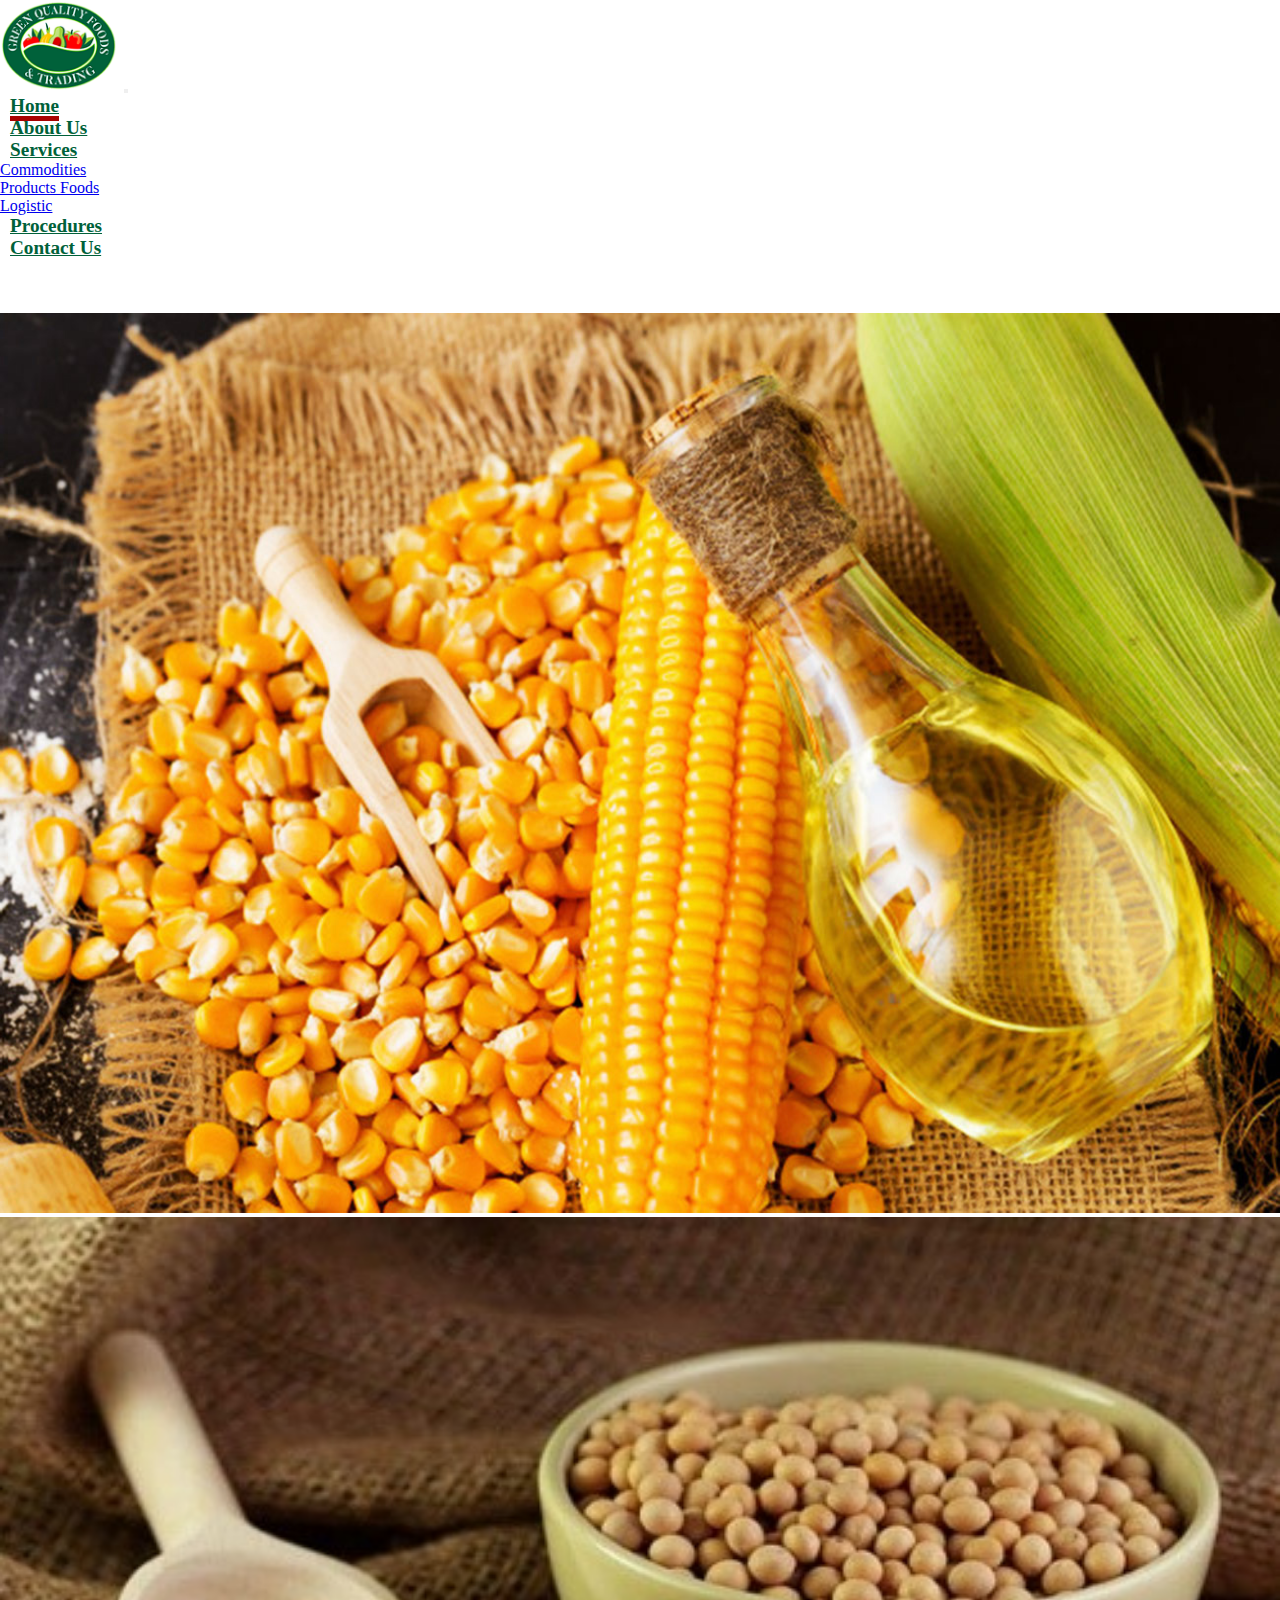
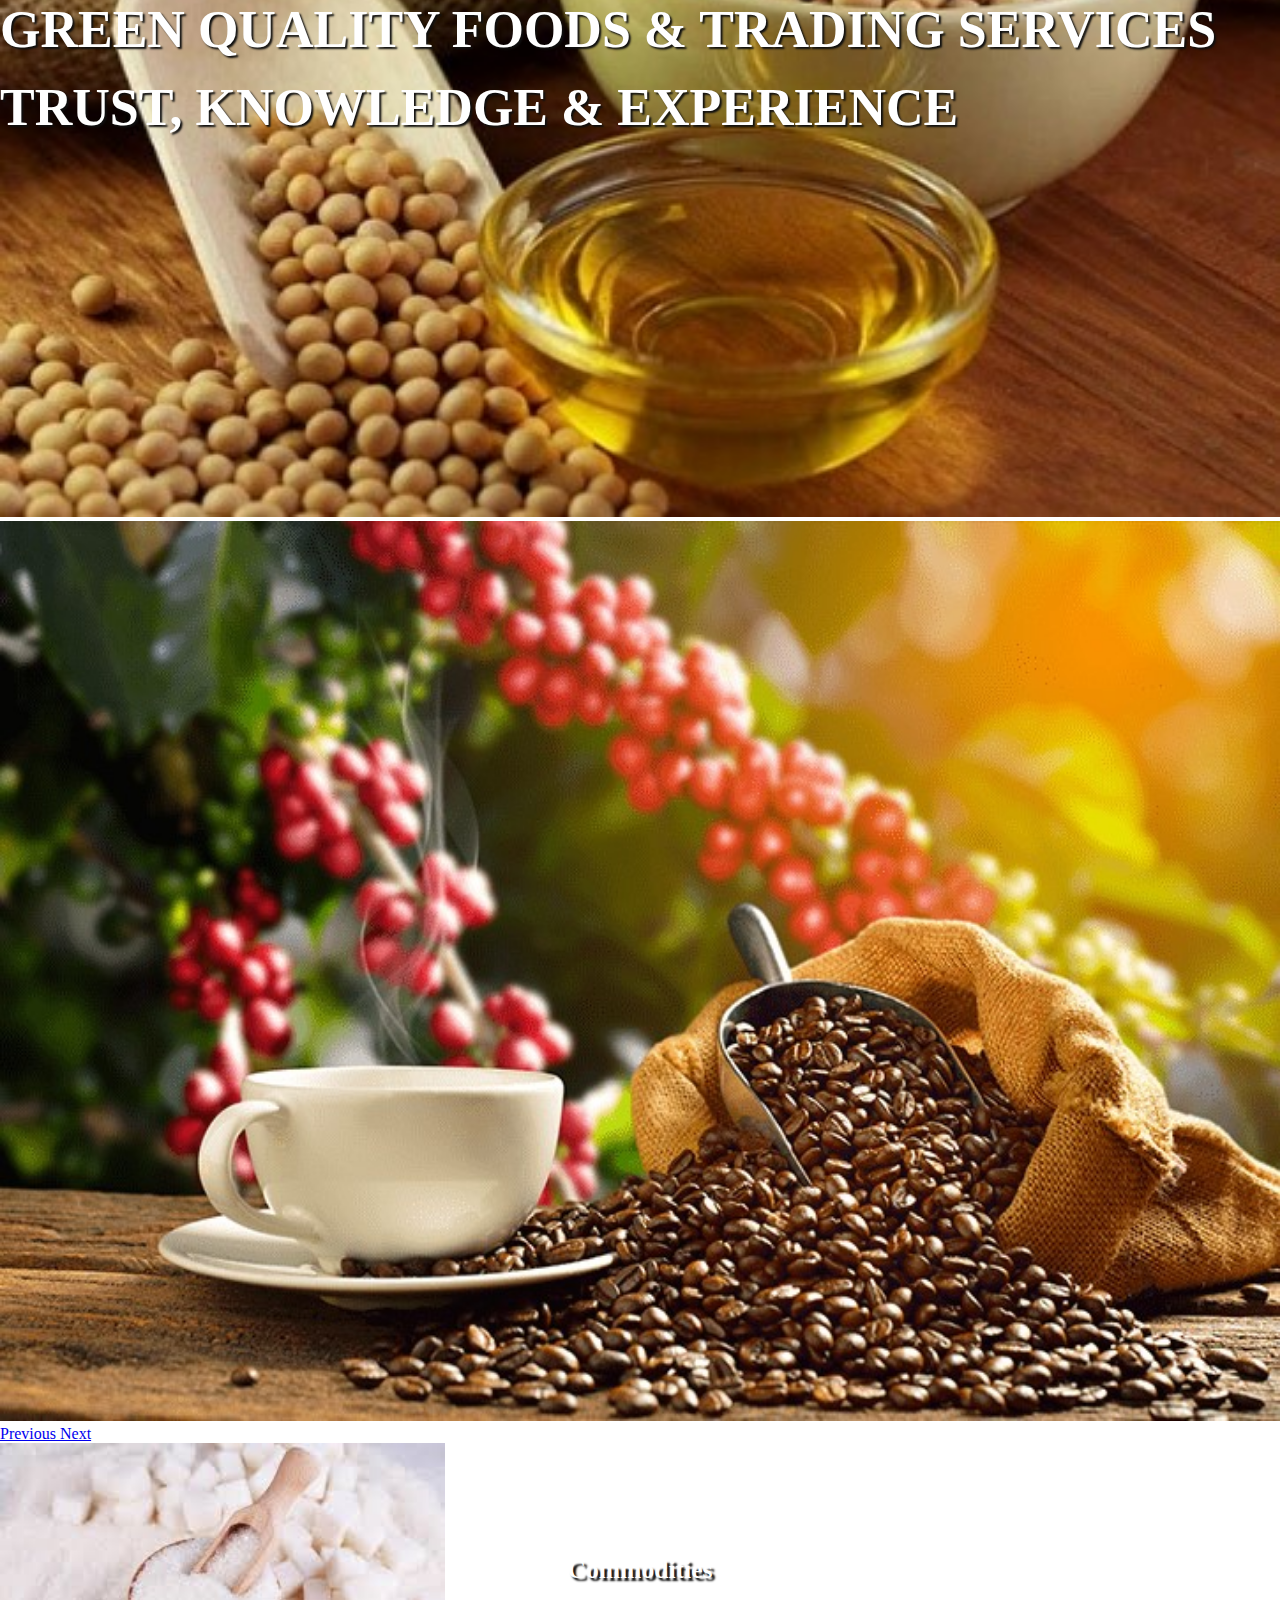
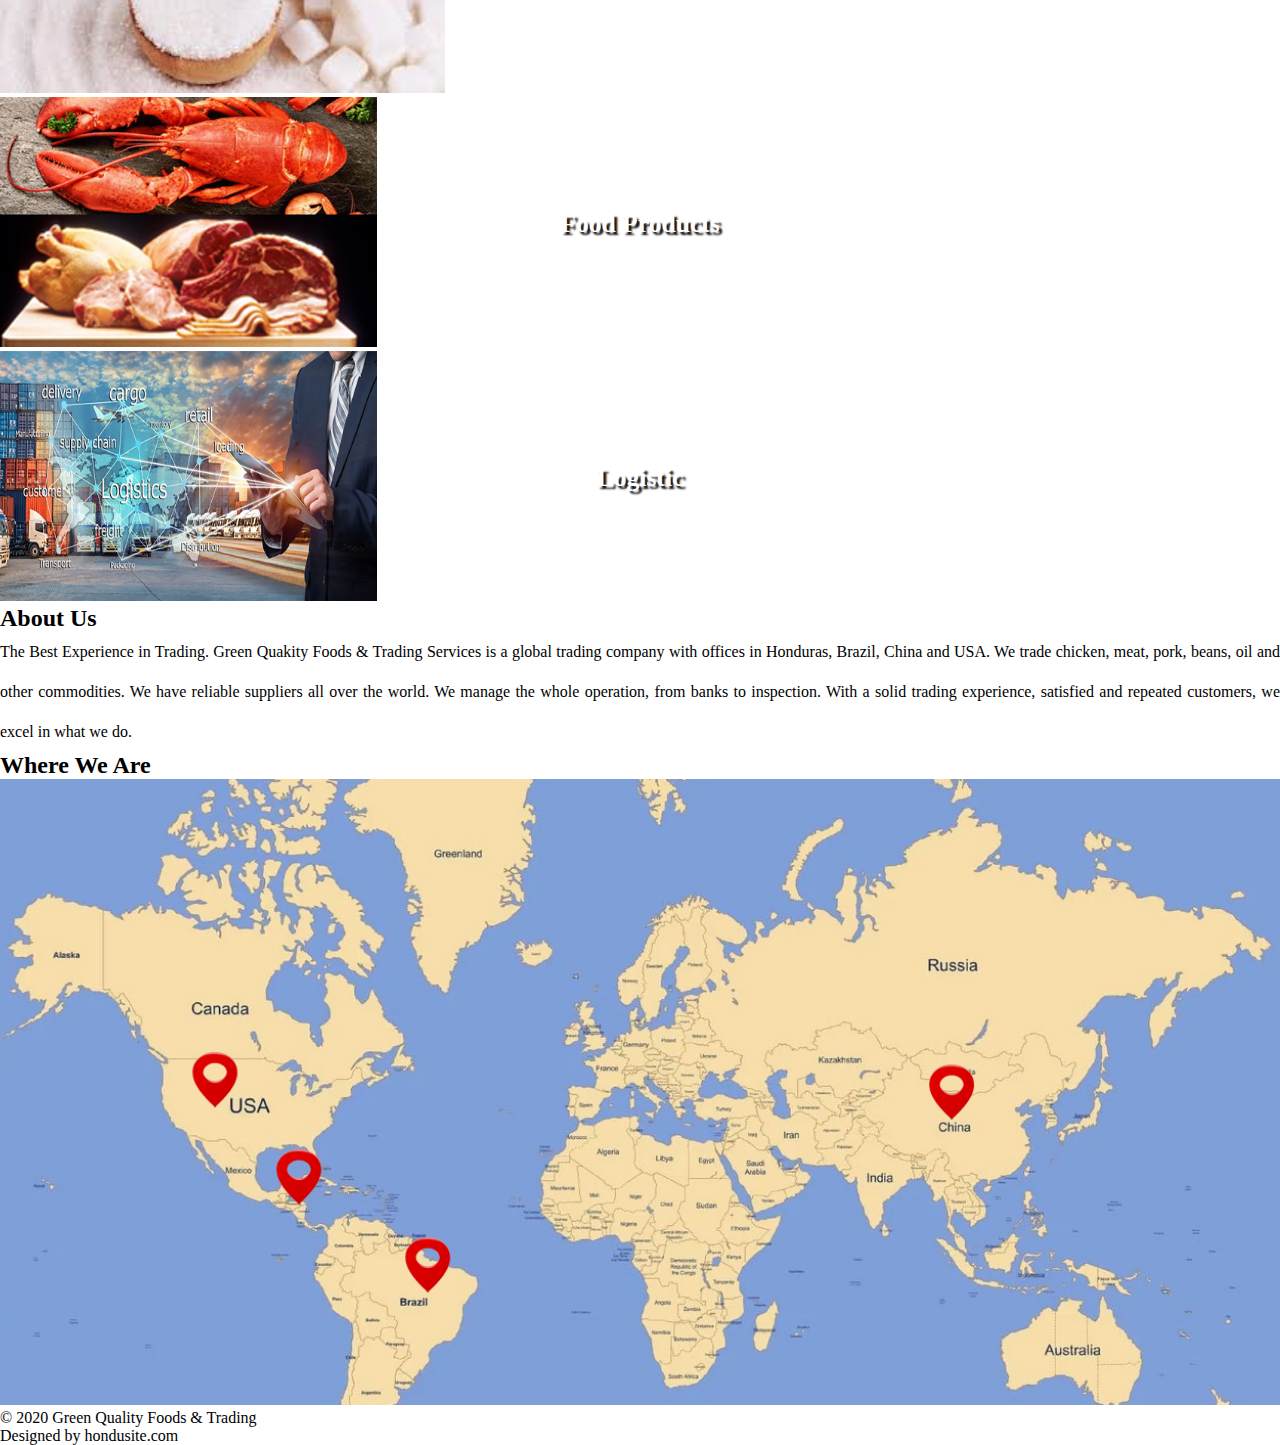
<file: index.html>
<!doctype html>
<html lang="en">
  <head>
    <!-- Required meta tags -->
    <meta charset="utf-8">
    <meta name="viewport" content="width=device-width, initial-scale=1">
    <meta name="description" content=" The Best Experience in Trading. Green Quality Foods & Trading Services is a global trading company with offices in Honduras, Brazil, China and USA. We trade chicken, meat, pork, beans, oil and other commodities. We have reliable suppliers all over the world.
    We manage the whole operation, from banks to inspection.
    With a solid trading experience, satisfied and repeated customers, we excel in what we do."/>
    <meta name="keywords" content="Trading Services, Quality Foods,chicken, meat, pork, beans, oil, commodities "/>
    <meta name="author" content="hondusite.com" />

    <meta name="copyright" content="Green Quality Foods & trading" />
    <!-- Bootstrap CSS -->
    <meta name="theme-color" content="#00613A" />
    <link href="https://cdn.jsdelivr.net/npm/bootstrap@5.0.0-beta1/dist/css/bootstrap.min.css" rel="stylesheet" integrity="sha384-giJF6kkoqNQ00vy+HMDP7azOuL0xtbfIcaT9wjKHr8RbDVddVHyTfAAsrekwKmP1" crossorigin="anonymous">
    <link rel="stylesheet" href="https://use.fontawesome.com/releases/v5.0.13/css/all.css" integrity="sha384-DNOHZ68U8hZfKXOrtjWvjxusGo9WQnrNx2sqG0tfsghAvtVlRW3tvkXWZh58N9jp" crossorigin="anonymous">
    <link rel="stylesheet" href="css/animate.css"  />
    <link rel="stylesheet" href="css/style.css"  />
  <script src="js/wow.min.js"></script>
  <script>
  new WOW().init();
  </script>
    <title>Quality Foods & Trading</title>
   
  </head>
  <body>
 <div class="container-fluid">
    <nav class="navbar navbar-expand-lg navbar-light bg-light">
        <div class="container-fluid">
          <a class="navbar-brand" href="index"><img src="img/logo.png" class="img-fluid" width="120px" height="auto"></a>
          <button class="navbar-toggler" type="button" data-bs-toggle="collapse" data-bs-target="#navbarNavDropdown" aria-controls="navbarNavDropdown" aria-expanded="false" aria-label="Toggle navigation">
            <span class="navbar-toggler-icon"></span>
          </button>
          <div class="collapse navbar-collapse justify-content-end" id="navbarNavDropdown">
            <ul class="navbar-nav ">
              <li class="nav-item">
                <a class="nav-link principal active" aria-current="page" href="index">Home</a>
              </li>
              
              <li class="nav-item">
                <a class="nav-link principal" href="about">About Us</a>
              </li>
              <li class="nav-item dropdown">
                <a class="nav-link principal dropdown-toggle" href="#" id="navbarDarkDropdownMenuLink" role="button" data-bs-toggle="dropdown" aria-expanded="false">
                  Services
                </a>
                <ul class="dropdown-menu dropdown-menu-dark" aria-labelledby="navbarDarkDropdownMenuLink">
                  <li><a class="dropdown-item" href="commodities">Commodities</a></li>
                  <li><a class="dropdown-item" href="products">Products Foods</a></li>
                  <li><a class="dropdown-item" href="logistic">Logistic</a></li>
                </ul>
              </li>
              <li class="nav-item">
                <a class="nav-link principal" href="procedures">Procedures</a>
              </li>
              <li class="nav-item">
                <a class="nav-link principal" href="contact">Contact Us</a>
              </li>
            </ul>
          </div>
        </div>
      </nav>
    </div>
      
      <div id="carouselExampleDark" class="carousel carousel-dark slide" data-bs-ride="carousel">
        
        <ol class="carousel-indicators">
          <li data-bs-target="#carouselExampleDark" data-bs-slide-to="0" class="active"></li>
          <li data-bs-target="#carouselExampleDark" data-bs-slide-to="1"></li>
          <li data-bs-target="#carouselExampleDark" data-bs-slide-to="2"></li>
        </ol>
        <div class="carousel-inner justifi-content-center align-items-center">
         
          <div class="carousel-item active" data-bs-interval="10000">
            <img src="img/banner2.jpg" class="d-block w-100" alt="..." height="auto">
            <div class="carousel-caption d-none d-md-block">
             
              
            </div>
          </div>
          <div class="carousel-item" data-bs-interval="2000">
            <img src="img/banner1.jpg" class="d-block w-100" alt="...">
            <div class="carousel-caption d-none d-md-block">
             
            </div>
            
          </div>
          <div class="carousel-item" data-bs-interval="2000">
            <img src="img/banner3.jpg" class="d-block w-100" alt="...">
            <div class="carousel-caption d-none d-md-block">
             
            </div>
            
          </div>
          <h5 class="inmovil text-center">GREEN QUALITY FOODS & TRADING SERVICES
            TRUST, KNOWLEDGE & EXPERIENCE</h5>
        </div>
        <a class="carousel-control-prev" href="#carouselExampleDark" role="button" data-bs-slide="prev">
          <span class="carousel-control-prev-icon" aria-hidden="true"></span>
          <span class="visually-hidden">Previous</span>
        </a>
        <a class="carousel-control-next" href="#carouselExampleDark" role="button" data-bs-slide="next">
          <span class="carousel-control-next-icon" aria-hidden="true"></span>
          <span class="visually-hidden">Next</span>
        </a>
      </div>
    
    <div class="container">
         <div class="row m-0 services">
           <div class="col-12 col-md-4 item-service">
            <img src="img/commodities.jpg" class="img-fluid service">
            <h5>Commodities</h5>
           </div>
           <div class="col-12 col-md-4 item-service">
            <img src="img/foods.jpg" class="img-fluid service">
            <h5>Food Products</h5>
          </div>
          <div class="col-12 col-md-4 item-service">
            <img src="img/logistic.jpg" class="img-fluid service">
            <h5>Logistic</h5>
          </div>
         </div>    
    </div>
    <div class="container">
      <div class="row mt-5 about align-items-center">
       
        <div class="col-12 col-md-12">
          <h2 class="display-5 mb-5 text-center">About Us</h2>
          <p class="mt-4 lead"  style="text-align: justify; line-height: 2.5;">
            The Best Experience in Trading. 
Green Quakity Foods & Trading Services is a global trading company with offices in Honduras, Brazil, China and USA. We trade chicken, meat, pork, beans, oil and other commodities. We have reliable suppliers all over the world.
We manage the whole operation, from banks to inspection.
With a solid trading experience, satisfied and repeated customers, we excel in what we do.

          </p>
        </div>
      </div>
      <div class="row mt-5 about align-items-center">
       
        <div class="col-12 col-md-12">
          <h2 class="display-5 mb-5 text-center">Where We Are</h2>
          <div class="col-12">
            <img src="img/mapa.jpg" class="img-fluid" width="100%" height="auto">
          </div>
        </div>
      </div>
    </div>
    <!-- Optional JavaScript; choose one of the two! -->
    <footer class="footer py-5 mt-4 bg-dark text-white text-center">
      <p class="lead">&copy 2020 Green Quality Foods & Trading </p>
      <p class="lead">Designed by hondusite.com</p>
    </footer>
    <!-- Option 1: Bootstrap Bundle with Popper -->
    <script src="https://cdn.jsdelivr.net/npm/bootstrap@5.0.0-beta1/dist/js/bootstrap.bundle.min.js" integrity="sha384-ygbV9kiqUc6oa4msXn9868pTtWMgiQaeYH7/t7LECLbyPA2x65Kgf80OJFdroafW" crossorigin="anonymous"></script>
    <script scr="js/app.js"></script>
    
  </body>
</html>
</file>
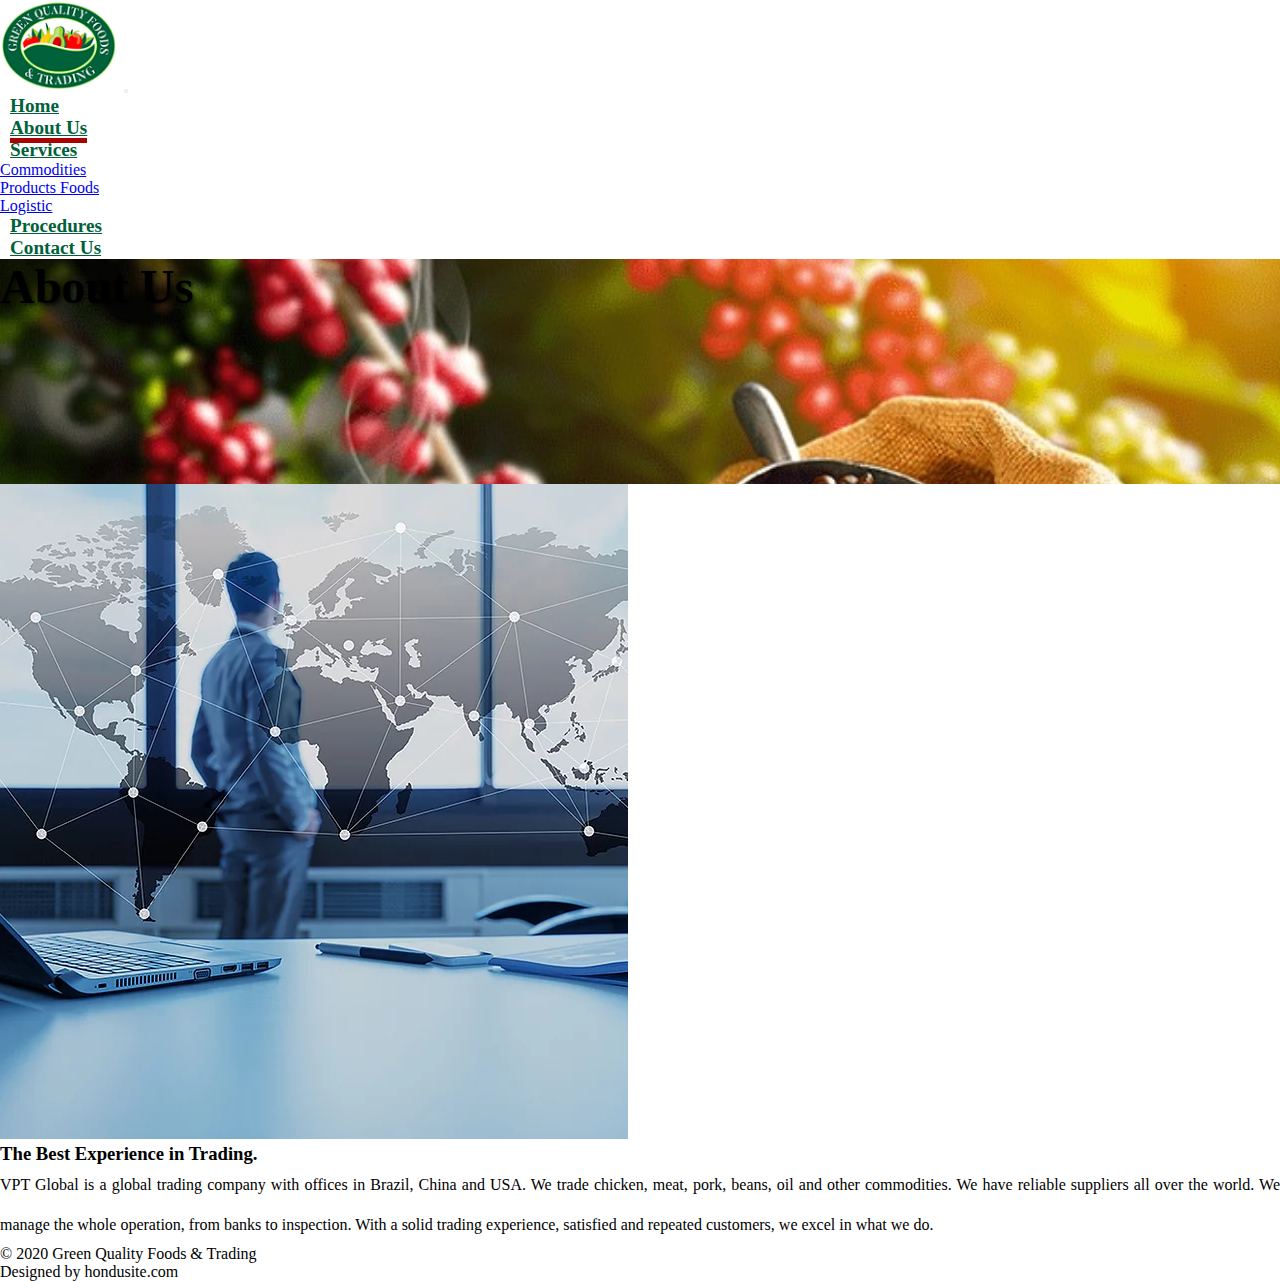
<file: about.html>
<!doctype html>
<html lang="en">
  <head>
      <!-- Required meta tags -->
      <meta charset="utf-8">
      <meta name="viewport" content="width=device-width, initial-scale=1">
      <meta name="description" content=" The Best Experience in Trading. Green Quality Foods & Trading Services is a global trading company with offices in Honduras, Brazil, China and USA. We trade chicken, meat, pork, beans, oil and other commodities. We have reliable suppliers all over the world.
      We manage the whole operation, from banks to inspection.
      With a solid trading experience, satisfied and repeated customers, we excel in what we do."/>
      <meta name="keywords" content="Trading Services, Quality Foods,chicken, meat, pork, beans, oil, commodities "/>
      <meta name="author" content="hondusite.com" />
  
      <meta name="copyright" content="Green Quality Foods & trading" />
      <!-- Bootstrap CSS -->
      <meta name="theme-color" content="#00613A" />
      <link href="https://cdn.jsdelivr.net/npm/bootstrap@5.0.0-beta1/dist/css/bootstrap.min.css" rel="stylesheet" integrity="sha384-giJF6kkoqNQ00vy+HMDP7azOuL0xtbfIcaT9wjKHr8RbDVddVHyTfAAsrekwKmP1" crossorigin="anonymous">
      <link rel="stylesheet" href="https://use.fontawesome.com/releases/v5.0.13/css/all.css" integrity="sha384-DNOHZ68U8hZfKXOrtjWvjxusGo9WQnrNx2sqG0tfsghAvtVlRW3tvkXWZh58N9jp" crossorigin="anonymous">
      <link rel="stylesheet" href="css/animate.css"  />
      <link rel="stylesheet" href="css/style.css"  />
  <script src="js/wow.min.js"></script>
  <script>
  new WOW().init();
  </script>
    <title>Quality Foods & Trading | About Us</title>
   
  </head>
  <body>
 <div class="container-fluid">
    <nav class="navbar navbar-expand-lg navbar-light bg-light">
        <div class="container-fluid">
          <a class="navbar-brand" href="#"><img src="img/logo.png" class="img-fluid" width="120px" height="auto"></a>
          <button class="navbar-toggler" type="button" data-bs-toggle="collapse" data-bs-target="#navbarNavDropdown" aria-controls="navbarNavDropdown" aria-expanded="false" aria-label="Toggle navigation">
            <span class="navbar-toggler-icon"></span>
          </button>
          <div class="collapse navbar-collapse justify-content-end" id="navbarNavDropdown">
            <ul class="navbar-nav ">
                <li class="nav-item">
                  <a class="nav-link principal " aria-current="page" href="index">Home</a>
                </li>
                
                <li class="nav-item">
                  <a class="nav-link principal active" href="about">About Us</a>
                </li>
                <li class="nav-item dropdown">
                  <a class="nav-link principal dropdown-toggle" href="#" id="navbarDarkDropdownMenuLink" role="button" data-bs-toggle="dropdown" aria-expanded="false">
                    Services
                  </a>
                  <ul class="dropdown-menu dropdown-menu-dark" aria-labelledby="navbarDarkDropdownMenuLink">
                    <li><a class="dropdown-item" href="commodities">Commodities</a></li>
                    <li><a class="dropdown-item" href="products">Products Foods</a></li>
                    <li><a class="dropdown-item" href="logistic">Logistic</a></li>
                  </ul>
                </li>
                <li class="nav-item">
                  <a class="nav-link principal" href="procedures">Procedures</a>
                </li>
                <li class="nav-item">
                  <a class="nav-link principal" href="contact">Contact Us</a>
                </li>
              </ul>
          </div>
        </div>
      </nav>
    </div>
    <!--body-->  
    <div class="col-12 titulo-principal p-5 text-center text-white">
       <h1>About Us</h1>
    </div>
    <!--end body-->
     <div class="container">
       <div class="row mt-3">
         <div class="col-12 col-md-6">
           <img src="img/about.PNG" class="img-fluid">
         </div>
         <div class="col-12 col-md-6">
          <h3>The Best Experience in Trading.</h3>
          <p class="mt-4 lead"  style="text-align: justify; line-height: 2.5;">
            VPT Global is a global trading company with offices in Brazil, China and USA. We trade chicken, meat, pork, beans, oil and other commodities. We have reliable suppliers all over the world.
            We manage the whole operation, from banks to inspection.
            
            With a solid trading experience, satisfied and repeated customers, we excel in what we do.</p>
        </div>
       </div>
     </div> 
    
  
    
    <!-- Optional JavaScript; choose one of the two! -->
    <footer class="footer py-5 mt-4 bg-dark text-white text-center">
      <p class="lead">&copy 2020 Green Quality Foods & Trading </p>
      <p class="lead">Designed by hondusite.com</p>
    </footer>
    <!-- Option 1: Bootstrap Bundle with Popper -->
    <script src="https://cdn.jsdelivr.net/npm/bootstrap@5.0.0-beta1/dist/js/bootstrap.bundle.min.js" integrity="sha384-ygbV9kiqUc6oa4msXn9868pTtWMgiQaeYH7/t7LECLbyPA2x65Kgf80OJFdroafW" crossorigin="anonymous"></script>
    <script scr="js/app.js"></script>
    
  </body>
</html>
</file>
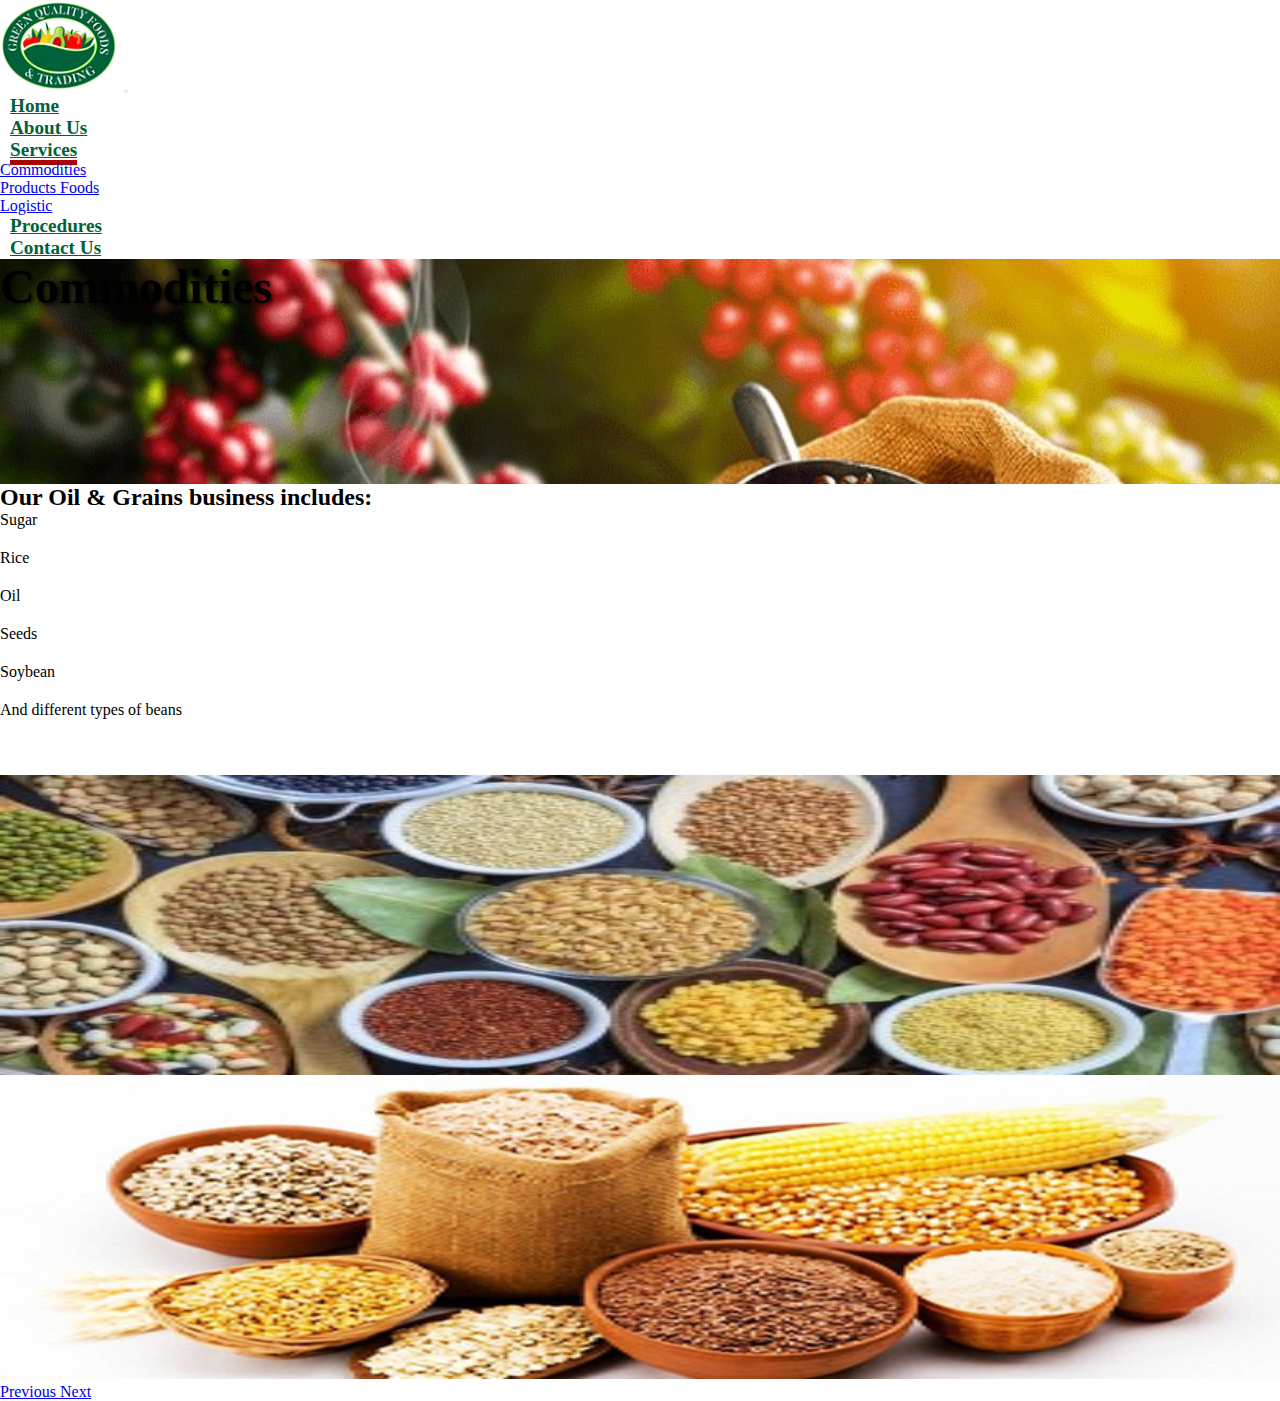
<file: commodities.html>
<!doctype html>
<html lang="en">
  <head>
      <!-- Required meta tags -->
      <meta charset="utf-8">
      <meta name="viewport" content="width=device-width, initial-scale=1">
      <meta name="description" content=" The Best Experience in Trading. Green Quality Foods & Trading Services is a global trading company with offices in Honduras, Brazil, China and USA. We trade chicken, meat, pork, beans, oil and other commodities. We have reliable suppliers all over the world.
      We manage the whole operation, from banks to inspection.
      With a solid trading experience, satisfied and repeated customers, we excel in what we do."/>
      <meta name="keywords" content="Trading Services, Quality Foods,chicken, meat, pork, beans, oil, commodities "/>
      <meta name="author" content="hondusite.com" />
  
      <meta name="copyright" content="Green Quality Foods & trading" />
      <!-- Bootstrap CSS -->
      <meta name="theme-color" content="#00613A" />
      <link href="https://cdn.jsdelivr.net/npm/bootstrap@5.0.0-beta1/dist/css/bootstrap.min.css" rel="stylesheet" integrity="sha384-giJF6kkoqNQ00vy+HMDP7azOuL0xtbfIcaT9wjKHr8RbDVddVHyTfAAsrekwKmP1" crossorigin="anonymous">
      <link rel="stylesheet" href="https://use.fontawesome.com/releases/v5.0.13/css/all.css" integrity="sha384-DNOHZ68U8hZfKXOrtjWvjxusGo9WQnrNx2sqG0tfsghAvtVlRW3tvkXWZh58N9jp" crossorigin="anonymous">
      <link rel="stylesheet" href="css/animate.css"  />
      <link rel="stylesheet" href="css/style.css"  />
  <script src="js/wow.min.js"></script>
  <script>
  new WOW().init();
  </script>
    <title>Quality Foods & Trading | Commodities</title>
   
  </head>
  <body>
 <div class="container-fluid">
    <nav class="navbar navbar-expand-lg navbar-light bg-light">
        <div class="container-fluid">
          <a class="navbar-brand" href="#"><img src="img/logo.png" class="img-fluid" width="120px" height="auto"></a>
          <button class="navbar-toggler" type="button" data-bs-toggle="collapse" data-bs-target="#navbarNavDropdown" aria-controls="navbarNavDropdown" aria-expanded="false" aria-label="Toggle navigation">
            <span class="navbar-toggler-icon"></span>
          </button>
          <div class="collapse navbar-collapse justify-content-end" id="navbarNavDropdown">
            <ul class="navbar-nav ">
                <li class="nav-item">
                  <a class="nav-link principal " aria-current="page" href="index">Home</a>
                </li>
                
                <li class="nav-item">
                  <a class="nav-link principal " href="about">About Us</a>
                </li>
                <li class="nav-item dropdown">
                  <a class="nav-link principal active dropdown-toggle" href="#" id="navbarDarkDropdownMenuLink" role="button" data-bs-toggle="dropdown" aria-expanded="false">
                    Services
                  </a>
                  <ul class="dropdown-menu dropdown-menu-dark" aria-labelledby="navbarDarkDropdownMenuLink">
                    <li><a class="dropdown-item" href="commodities">Commodities</a></li>
                    <li><a class="dropdown-item" href="products">Products Foods</a></li>
                    <li><a class="dropdown-item" href="logistic">Logistic</a></li>
                  </ul>
                </li>
                <li class="nav-item">
                  <a class="nav-link principal" href="procedures">Procedures</a>
                </li>
                <li class="nav-item">
                  <a class="nav-link principal" href="contact">Contact Us</a>
                </li>
              </ul>
          </div>
        </div>
      </nav>
    </div>
    <!--body--> 
    
    <div class="col-12 titulo-principal p-5 text-center text-white">
       <h1>Commodities</h1>
    </div>
  
    <!--end body-->
    <div class="container mt-4 mb-4">
      <h2 class="my-3">Our Oil & Grains business includes:</h2>
      <ul class="lista">
        <li><p class="lead">Sugar</p></li>
        <li><p class="lead">Rice</p></li>
        <li><p class="lead">Oil</p></li>
        <li><p class="lead">Seeds</p></li>
        <li><p class="lead">Soybean</p></li>
        <li><p class="lead">And different types of beans</p></li>
      </ul>
           
      
    </div>
    <div class="container">
    <div class="row justify-content-center"> 
    <div class="col-12 col-md-6">
    <div id="carouselExampleDark" class="carousel carousel-dark slide  peque" data-bs-ride="carousel" >
        
      <ol class="carousel-indicators">
        <li data-bs-target="#carouselExampleDark" data-bs-slide-to="0" class="active"></li>
        <li data-bs-target="#carouselExampleDark" data-bs-slide-to="1"></li>
       
      </ol>
      <div class="carousel-inner justify-content-center align-items-center">
       
        <div class="carousel-item active" data-bs-interval="10000">
          <img src="img/commodities1.jpg" class="img-fluid" alt="..." height="auto">
          <div class="carousel-caption d-none d-md-block">
           
            
          </div>
        </div>
        <div class="carousel-item" data-bs-interval="2000">
          <img src="img/commodities2.jpg" class="img-fluid" alt="...">
          <div class="carousel-caption d-none d-md-block">
           
          </div>
          
        </div>
        
      </div>
      <a class="carousel-control-prev" href="#carouselExampleDark" role="button" data-bs-slide="prev">
        <span class="carousel-control-prev-icon" aria-hidden="true"></span>
        <span class="visually-hidden">Previous</span>
      </a>
      <a class="carousel-control-next" href="#carouselExampleDark" role="button" data-bs-slide="next">
        <span class="carousel-control-next-icon" aria-hidden="true"></span>
        <span class="visually-hidden">Next</span>
      </a>
    </div>
  </div>
</div>  
</div>
    <!-- Optional JavaScript; choose one of the two! -->
    <footer class="footer py-5 mt-4 bg-dark text-white text-center">
      <p class="lead">&copy 2020 Green Quality Foods & Trading </p>
      <p class="lead">Designed by hondusite.com</p>
    </footer>
    <!-- Option 1: Bootstrap Bundle with Popper -->
    <script src="https://cdn.jsdelivr.net/npm/bootstrap@5.0.0-beta1/dist/js/bootstrap.bundle.min.js" integrity="sha384-ygbV9kiqUc6oa4msXn9868pTtWMgiQaeYH7/t7LECLbyPA2x65Kgf80OJFdroafW" crossorigin="anonymous"></script>
    <script scr="js/app.js"></script>
    
  </body>
</html>
</file>
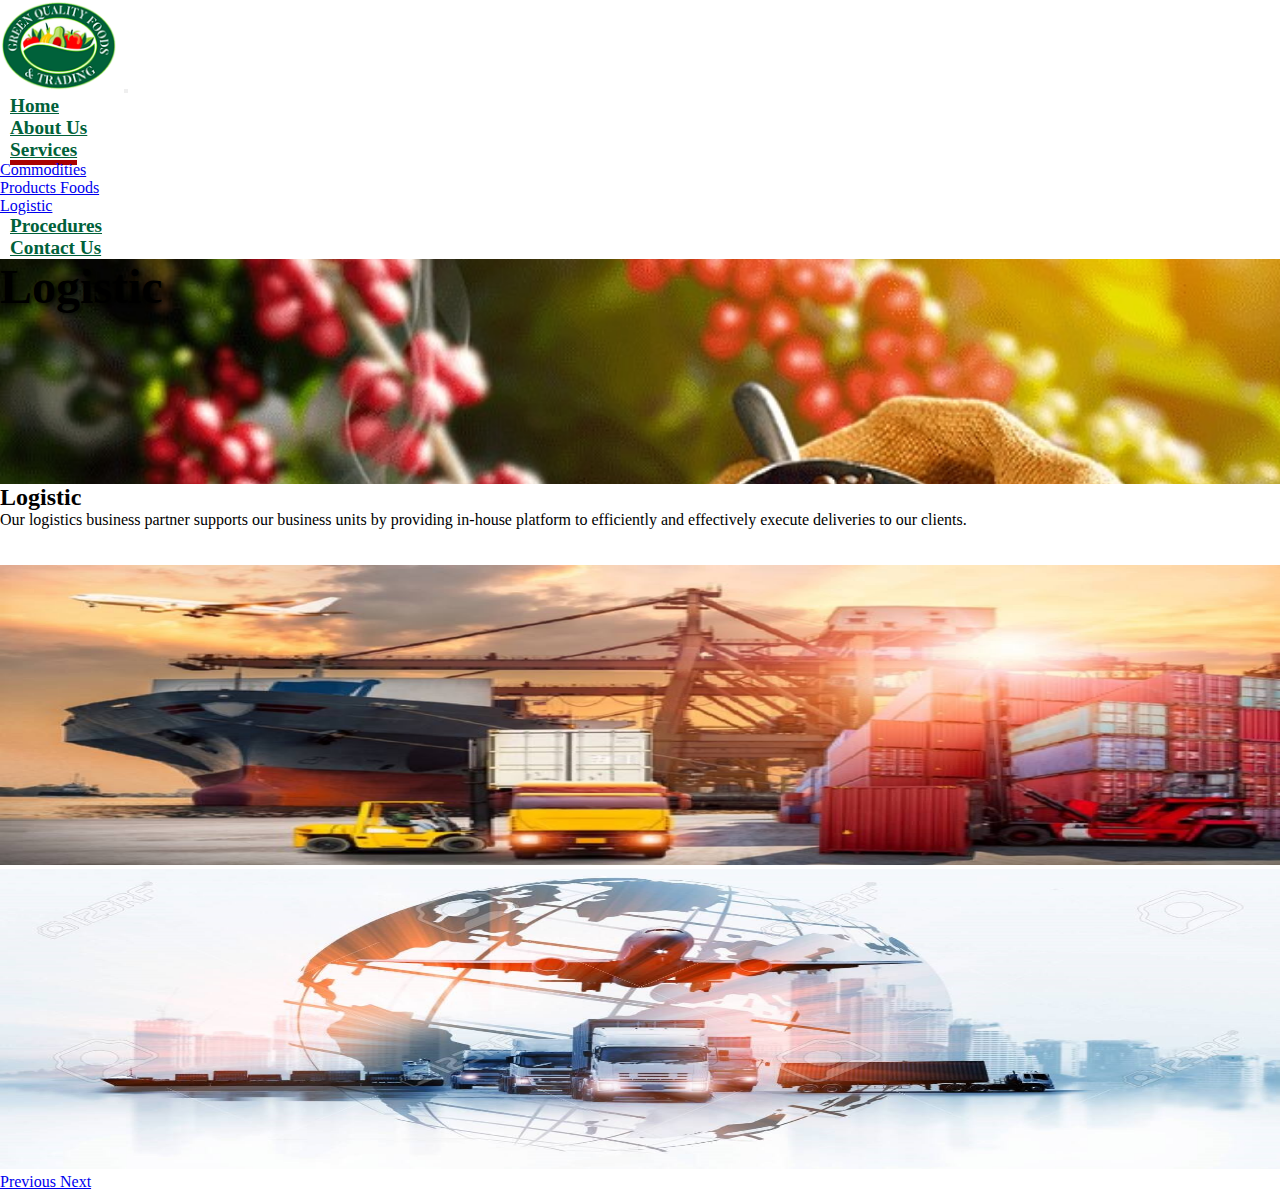
<file: logistic.html>
<!doctype html>
<html lang="en">
  <head>
      <!-- Required meta tags -->
      <meta charset="utf-8">
      <meta name="viewport" content="width=device-width, initial-scale=1">
      <meta name="description" content=" The Best Experience in Trading. Green Quality Foods & Trading Services is a global trading company with offices in Honduras, Brazil, China and USA. We trade chicken, meat, pork, beans, oil and other commodities. We have reliable suppliers all over the world.
      We manage the whole operation, from banks to inspection.
      With a solid trading experience, satisfied and repeated customers, we excel in what we do."/>
      <meta name="keywords" content="Trading Services, Quality Foods,chicken, meat, pork, beans, oil, commodities "/>
      <meta name="author" content="hondusite.com" />
  
      <meta name="copyright" content="Green Quality Foods & trading" />
      <!-- Bootstrap CSS -->
      <meta name="theme-color" content="#00613A" />
      <link href="https://cdn.jsdelivr.net/npm/bootstrap@5.0.0-beta1/dist/css/bootstrap.min.css" rel="stylesheet" integrity="sha384-giJF6kkoqNQ00vy+HMDP7azOuL0xtbfIcaT9wjKHr8RbDVddVHyTfAAsrekwKmP1" crossorigin="anonymous">
      <link rel="stylesheet" href="https://use.fontawesome.com/releases/v5.0.13/css/all.css" integrity="sha384-DNOHZ68U8hZfKXOrtjWvjxusGo9WQnrNx2sqG0tfsghAvtVlRW3tvkXWZh58N9jp" crossorigin="anonymous">
      <link rel="stylesheet" href="css/animate.css"  />
      <link rel="stylesheet" href="css/style.css"  />
  <script src="js/wow.min.js"></script>
  <script>
  new WOW().init();
  </script>
    <title>Quality Foods & Trading | Logistic</title>
   
  </head>
  <body>
 <div class="container-fluid">
    <nav class="navbar navbar-expand-lg navbar-light bg-light">
        <div class="container-fluid">
          <a class="navbar-brand" href="#"><img src="img/logo.png" class="img-fluid" width="120px" height="auto"></a>
          <button class="navbar-toggler" type="button" data-bs-toggle="collapse" data-bs-target="#navbarNavDropdown" aria-controls="navbarNavDropdown" aria-expanded="false" aria-label="Toggle navigation">
            <span class="navbar-toggler-icon"></span>
          </button>
          <div class="collapse navbar-collapse justify-content-end" id="navbarNavDropdown">
            <ul class="navbar-nav ">
                <li class="nav-item">
                  <a class="nav-link principal " aria-current="page" href="index">Home</a>
                </li>
                
                <li class="nav-item">
                  <a class="nav-link principal " href="about">About Us</a>
                </li>
                <li class="nav-item dropdown">
                  <a class="nav-link principal active dropdown-toggle" href="#" id="navbarDarkDropdownMenuLink" role="button" data-bs-toggle="dropdown" aria-expanded="false">
                    Services
                  </a>
                  <ul class="dropdown-menu dropdown-menu-dark" aria-labelledby="navbarDarkDropdownMenuLink">
                    <li><a class="dropdown-item" href="commodities">Commodities</a></li>
                    <li><a class="dropdown-item" href="products">Products Foods</a></li>
                    <li><a class="dropdown-item" href="logistic">Logistic</a></li>
                  </ul>
                </li>
                <li class="nav-item">
                  <a class="nav-link principal" href="procedures">Procedures</a>
                </li>
                <li class="nav-item">
                  <a class="nav-link principal" href="contact">Contact Us</a>
                </li>
              </ul>
          </div>
        </div>
      </nav>
    </div>
    <!--body-->  
    <div class="col-12 titulo-principal p-5 text-center text-white">
       <h1>Logistic</h1>
    </div>
    <!--end body-->
    <div class="container mt-4 mb-4">
      <h2 class="my-3">Logistic</h2>
      <p class="lead">Our logistics business partner supports our business units by providing in-house platform to efficiently and effectively execute deliveries to our clients.</p>
           
      
    </div>
    <div class="container">
    <div class="row justify-content-center"> 
    <div class="col-12 col-md-6">
    <div id="carouselExampleDark" class="carousel carousel-dark slide  peque" data-bs-ride="carousel" >
        
      <ol class="carousel-indicators">
        <li data-bs-target="#carouselExampleDark" data-bs-slide-to="0" class="active"></li>
        <li data-bs-target="#carouselExampleDark" data-bs-slide-to="1"></li>
       
      </ol>
      <div class="carousel-inner justify-content-center align-items-center">
       
        <div class="carousel-item active" data-bs-interval="10000">
          <img src="img/logistic1.jpg" class="img-fluid" alt="..." height="auto">
          <div class="carousel-caption d-none d-md-block">
           
            
          </div>
        </div>
        <div class="carousel-item" data-bs-interval="2000">
          <img src="img/logistic2.jpg" class="img-fluid" alt="...">
          <div class="carousel-caption d-none d-md-block">
           
          </div>
          
        </div>
        
      </div>
      <a class="carousel-control-prev" href="#carouselExampleDark" role="button" data-bs-slide="prev">
        <span class="carousel-control-prev-icon" aria-hidden="true"></span>
        <span class="visually-hidden">Previous</span>
      </a>
      <a class="carousel-control-next" href="#carouselExampleDark" role="button" data-bs-slide="next">
        <span class="carousel-control-next-icon" aria-hidden="true"></span>
        <span class="visually-hidden">Next</span>
      </a>
    </div>
  </div>
</div>  
</div>  
    
  
    
    <!-- Optional JavaScript; choose one of the two! -->
    <footer class="footer py-5 mt-4 bg-dark text-white text-center">
      <p class="lead">&copy 2020 Green Quality Foods & Trading </p>
      <p class="lead">Designed by hondusite.com</p>
    </footer>
    <!-- Option 1: Bootstrap Bundle with Popper -->
    <script src="https://cdn.jsdelivr.net/npm/bootstrap@5.0.0-beta1/dist/js/bootstrap.bundle.min.js" integrity="sha384-ygbV9kiqUc6oa4msXn9868pTtWMgiQaeYH7/t7LECLbyPA2x65Kgf80OJFdroafW" crossorigin="anonymous"></script>
    <script scr="js/app.js"></script>
    
  </body>
</html>
</file>
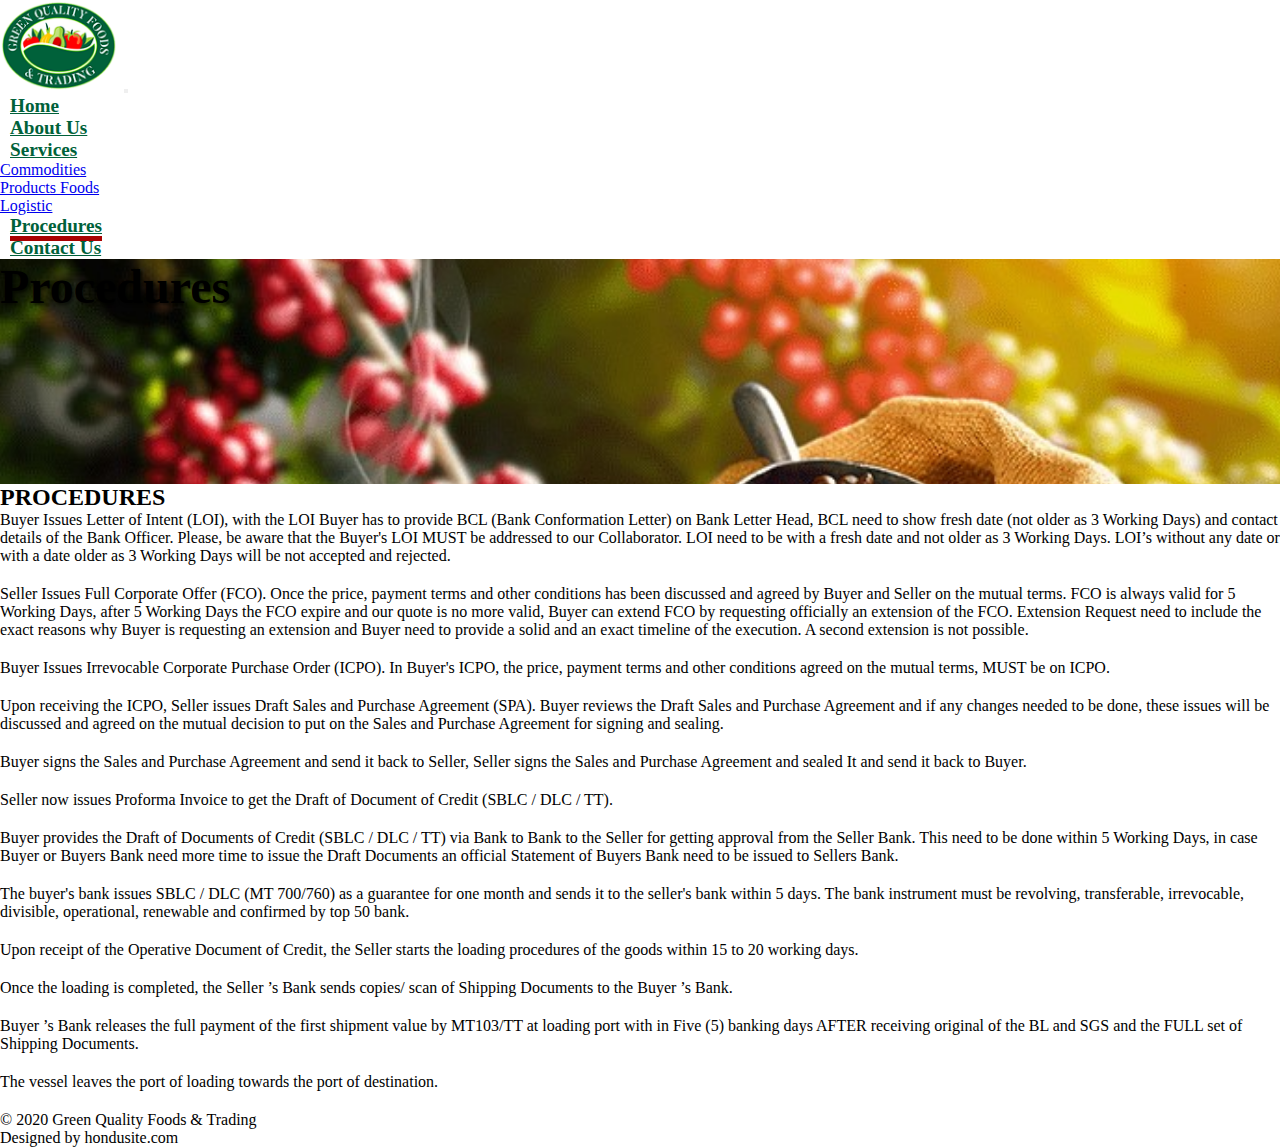
<file: procedures.html>
<!doctype html>
<html lang="en">
  <head>
      <!-- Required meta tags -->
      <meta charset="utf-8">
      <meta name="viewport" content="width=device-width, initial-scale=1">
      <meta name="description" content=" The Best Experience in Trading. Green Quality Foods & Trading Services is a global trading company with offices in Honduras, Brazil, China and USA. We trade chicken, meat, pork, beans, oil and other commodities. We have reliable suppliers all over the world.
      We manage the whole operation, from banks to inspection.
      With a solid trading experience, satisfied and repeated customers, we excel in what we do."/>
      <meta name="keywords" content="Trading Services, Quality Foods,chicken, meat, pork, beans, oil, commodities "/>
      <meta name="author" content="hondusite.com" />
  
      <meta name="copyright" content="Green Quality Foods & trading" />
      <!-- Bootstrap CSS -->
      <meta name="theme-color" content="#00613A" />
      <link href="https://cdn.jsdelivr.net/npm/bootstrap@5.0.0-beta1/dist/css/bootstrap.min.css" rel="stylesheet" integrity="sha384-giJF6kkoqNQ00vy+HMDP7azOuL0xtbfIcaT9wjKHr8RbDVddVHyTfAAsrekwKmP1" crossorigin="anonymous">
      <link rel="stylesheet" href="https://use.fontawesome.com/releases/v5.0.13/css/all.css" integrity="sha384-DNOHZ68U8hZfKXOrtjWvjxusGo9WQnrNx2sqG0tfsghAvtVlRW3tvkXWZh58N9jp" crossorigin="anonymous">
      <link rel="stylesheet" href="css/animate.css"  />
      <link rel="stylesheet" href="css/style.css"  />
  <script src="js/wow.min.js"></script>
  <script>
  new WOW().init();
  </script>
    <title>Quality Foods & Trading | Procedures</title>
   
  </head>
  <body>
 <div class="container-fluid">
    <nav class="navbar navbar-expand-lg navbar-light bg-light">
        <div class="container-fluid">
          <a class="navbar-brand" href="#"><img src="img/logo.png" class="img-fluid" width="120px" height="auto"></a>
          <button class="navbar-toggler" type="button" data-bs-toggle="collapse" data-bs-target="#navbarNavDropdown" aria-controls="navbarNavDropdown" aria-expanded="false" aria-label="Toggle navigation">
            <span class="navbar-toggler-icon"></span>
          </button>
          <div class="collapse navbar-collapse justify-content-end" id="navbarNavDropdown">
            <ul class="navbar-nav ">
                <li class="nav-item">
                  <a class="nav-link principal " aria-current="page" href="index">Home</a>
                </li>
                
                <li class="nav-item">
                  <a class="nav-link principal " href="about">About Us</a>
                </li>
                <li class="nav-item dropdown">
                  <a class="nav-link principal dropdown-toggle" href="#" id="navbarDarkDropdownMenuLink" role="button" data-bs-toggle="dropdown" aria-expanded="false">
                    Services
                  </a>
                  <ul class="dropdown-menu dropdown-menu-dark" aria-labelledby="navbarDarkDropdownMenuLink">
                    <li><a class="dropdown-item" href="commodities">Commodities</a></li>
                    <li><a class="dropdown-item" href="products">Products Foods</a></li>
                    <li><a class="dropdown-item" href="logistic">Logistic</a></li>
                  </ul>
                </li>
                <li class="nav-item">
                  <a class="nav-link principal active" href="procedures">Procedures</a>
                </li>
                <li class="nav-item">
                  <a class="nav-link principal" href="contact">Contact Us</a>
                </li>
              </ul>
          </div>
        </div>
      </nav>
    </div>
    <!--body-->  
    <div class="col-12 titulo-principal p-5 text-center text-white">
       <h1>Procedures</h1>
    </div>
    <!--end body-->
     <div class="container mt-4 mb-4">
       <h2 class="my-3">PROCEDURES</h2>
       <ol type="1" class="lista">
         <li><p class="lead">Buyer Issues Letter of Intent (LOI), with the LOI Buyer has to provide BCL (Bank Conformation Letter) on Bank Letter Head, BCL need to show fresh date (not older as 3 Working Days) and contact details of the Bank Officer. Please, be aware that the Buyer's LOI MUST be addressed to our Collaborator. LOI need to be with a fresh date and not older as 3 Working Days. LOI’s without any date or with a date older as 3 Working Days will be not accepted and rejected.</p></li>
         <li><p class="lead">Seller Issues Full Corporate Offer (FCO). Once the price, payment terms and other conditions has been discussed and agreed by Buyer and Seller on the mutual terms. FCO is always valid for 5 Working Days, after 5 Working Days the FCO expire and our quote is no more valid, Buyer can extend FCO by requesting officially an extension of the FCO. Extension Request need to include the exact reasons why Buyer is requesting an extension and Buyer need to provide a solid and an exact timeline of the execution. A second extension is not possible.

        </p></li>
         <li><p class="lead">Buyer Issues Irrevocable Corporate Purchase Order (ICPO). In Buyer's ICPO, the price, payment terms and other conditions agreed on the mutual terms, MUST be on ICPO.</p></li>
         <li><p class="lead"> Upon receiving the ICPO, Seller issues Draft Sales and Purchase Agreement (SPA). Buyer reviews the Draft Sales and Purchase Agreement and if any changes needed to be done, these issues will be discussed and agreed on the mutual decision to put on the Sales and Purchase Agreement for signing and sealing.</p></li>
         <li><p class="lead">Buyer signs the Sales and Purchase Agreement and send it back to Seller, Seller signs the Sales and Purchase Agreement and sealed It and send it back to Buyer.</p></li>
         <li><p class="lead">Seller now issues Proforma Invoice to get the Draft of Document of Credit (SBLC / DLC / TT).</p></li>
         <li><p class="lead">Buyer provides the Draft of Documents of Credit (SBLC / DLC / TT) via Bank to Bank to the Seller for getting approval from the Seller Bank. This need to be done within 5 Working Days, in case Buyer or Buyers Bank need more time to issue the Draft Documents an official Statement of Buyers Bank need to be issued to Sellers Bank.</p></li>
         <li><p class="lead">The buyer's bank issues SBLC / DLC  (MT 700/760) as a guarantee for one month and sends it to the seller's bank within 5 days. The bank instrument must be revolving, transferable, irrevocable, divisible, operational, renewable and confirmed by top 50 bank.</p></li>
         <li><p class="lead"> Upon receipt of the Operative Document of Credit, the Seller starts the loading procedures of the goods within 15 to 20 working days.</p></li>
         <li><p class="lead">Once the loading is completed, the Seller ’s Bank sends copies/ scan of Shipping Documents to the Buyer ’s Bank.</p></li>
         <li><p class="lead">Buyer ’s Bank releases the full payment of the first shipment value by MT103/TT at loading port with in Five (5) banking days AFTER receiving original of the BL and SGS and the FULL set of Shipping Documents.</p></li>
         <li><p class="lead">The vessel leaves the port of loading towards the port of destination.</p></li>
       </ol>
     </div> 
    
  
    
    <!-- Optional JavaScript; choose one of the two! -->
    <footer class="footer py-5 mt-4 bg-dark text-white text-center">
      <p class="lead">&copy 2020 Green Quality Foods & Trading </p>
      <p class="lead">Designed by hondusite.com</p>
    </footer>
    <!-- Option 1: Bootstrap Bundle with Popper -->
    <script src="https://cdn.jsdelivr.net/npm/bootstrap@5.0.0-beta1/dist/js/bootstrap.bundle.min.js" integrity="sha384-ygbV9kiqUc6oa4msXn9868pTtWMgiQaeYH7/t7LECLbyPA2x65Kgf80OJFdroafW" crossorigin="anonymous"></script>
    <script scr="js/app.js"></script>
    
  </body>
</html>
</file>
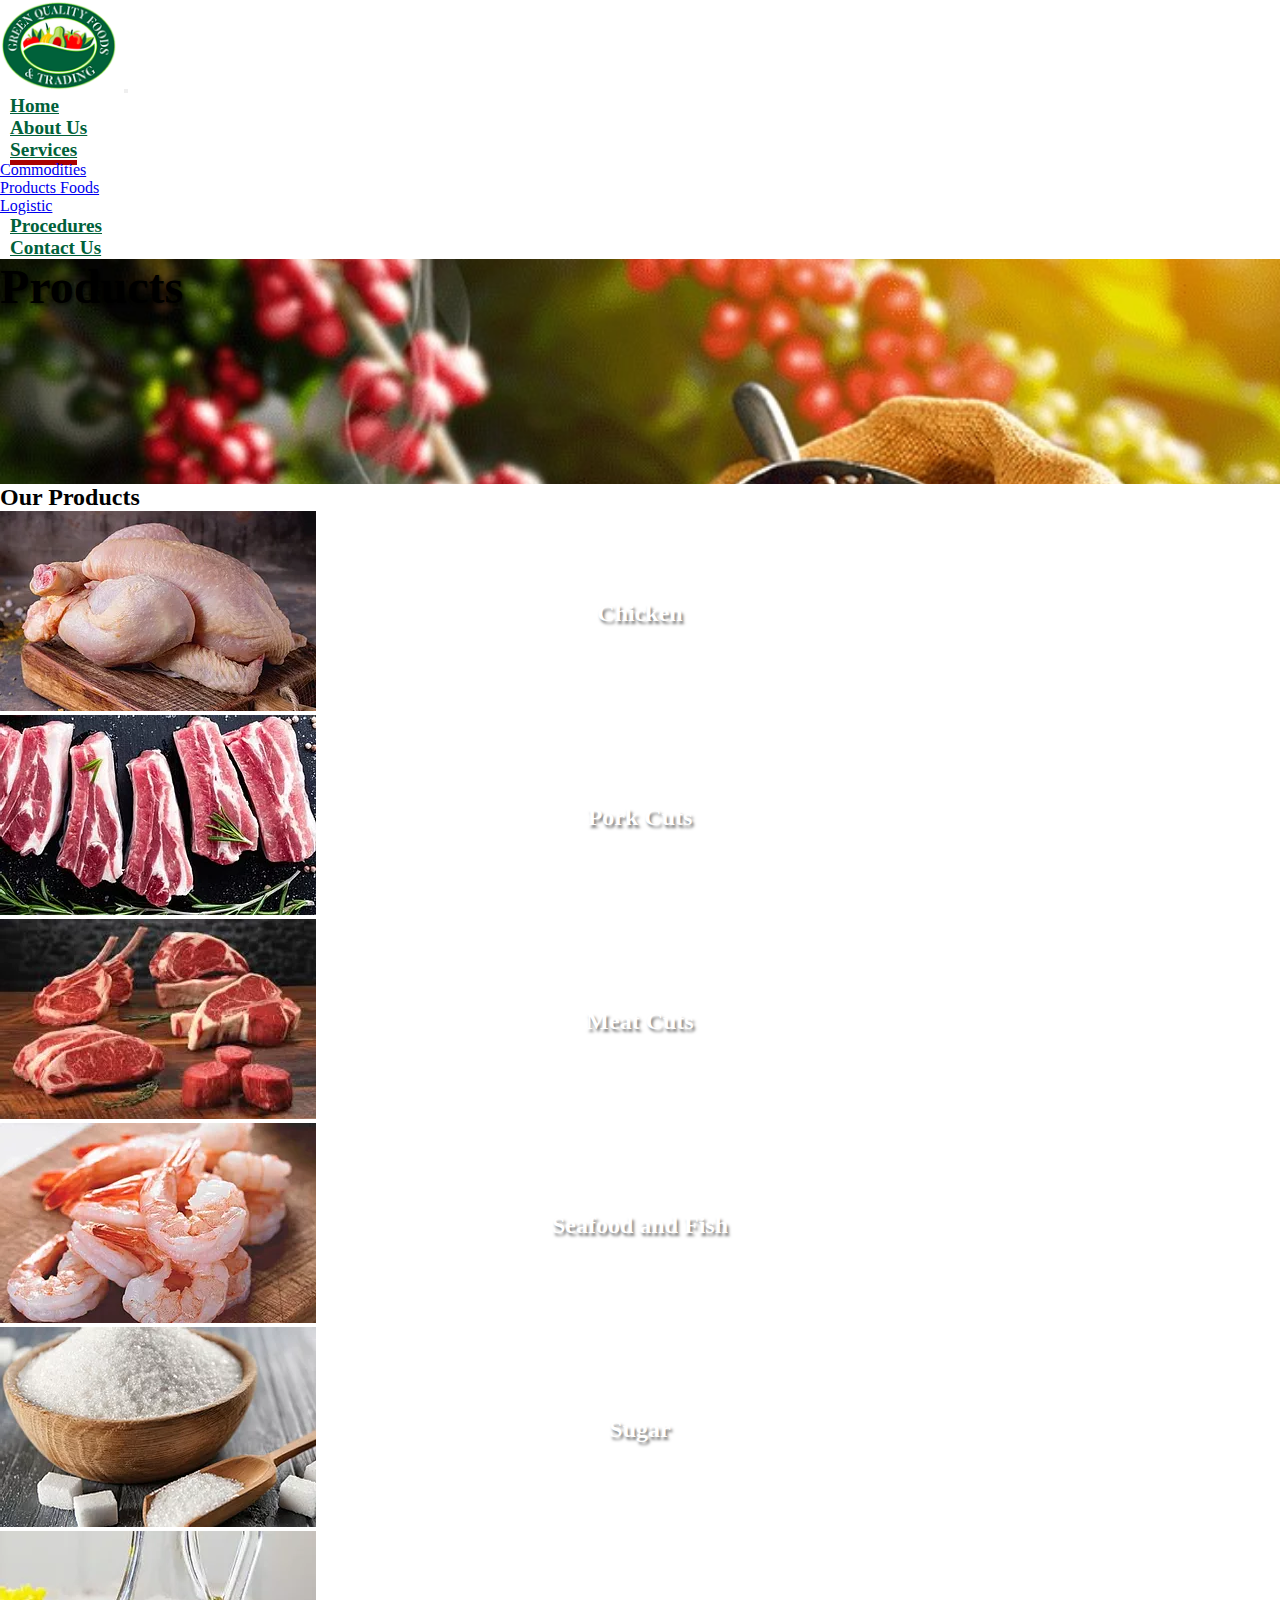
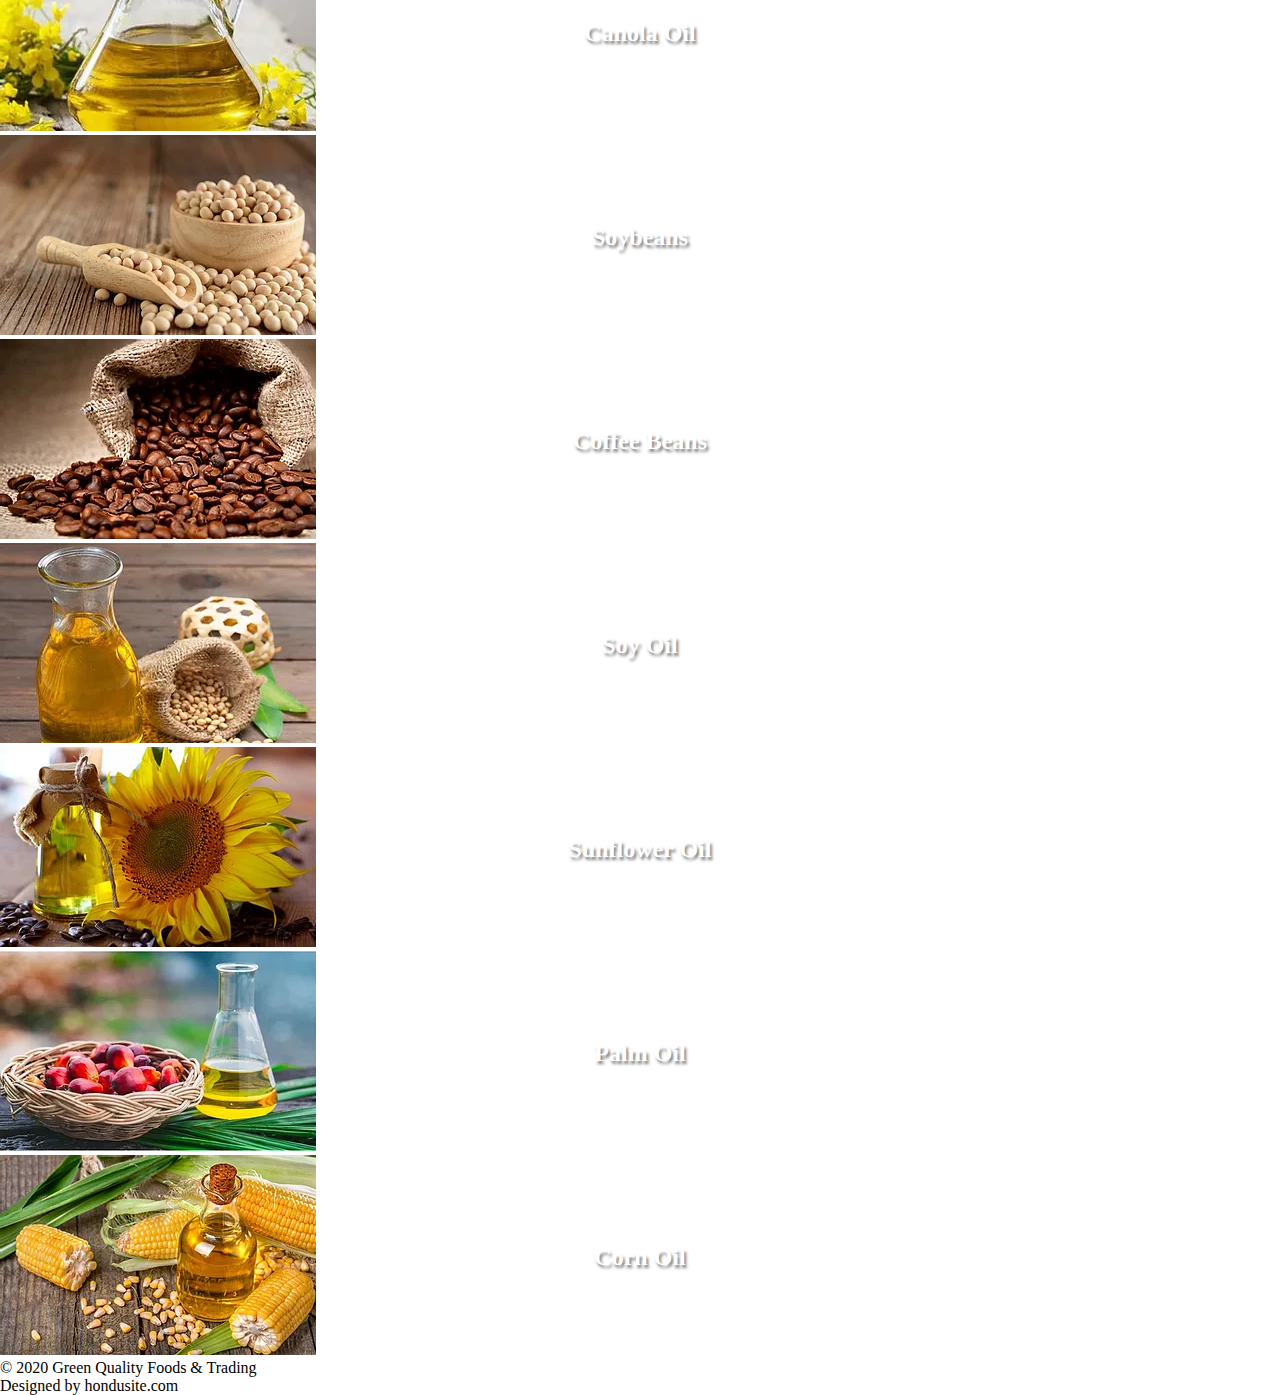
<file: products.html>
<!doctype html>
<html lang="en">
  <head>
      <!-- Required meta tags -->
      <meta charset="utf-8">
      <meta name="viewport" content="width=device-width, initial-scale=1">
      <meta name="description" content=" The Best Experience in Trading. Green Quality Foods & Trading Services is a global trading company with offices in Honduras, Brazil, China and USA. We trade chicken, meat, pork, beans, oil and other commodities. We have reliable suppliers all over the world.
      We manage the whole operation, from banks to inspection.
      With a solid trading experience, satisfied and repeated customers, we excel in what we do."/>
      <meta name="keywords" content="Trading Services, Quality Foods,chicken, meat, pork, beans, oil, commodities "/>
      <meta name="author" content="hondusite.com" />
  
      <meta name="copyright" content="Green Quality Foods & trading" />
      <!-- Bootstrap CSS -->
      <meta name="theme-color" content="#00613A" />
      <link href="https://cdn.jsdelivr.net/npm/bootstrap@5.0.0-beta1/dist/css/bootstrap.min.css" rel="stylesheet" integrity="sha384-giJF6kkoqNQ00vy+HMDP7azOuL0xtbfIcaT9wjKHr8RbDVddVHyTfAAsrekwKmP1" crossorigin="anonymous">
      <link rel="stylesheet" href="https://use.fontawesome.com/releases/v5.0.13/css/all.css" integrity="sha384-DNOHZ68U8hZfKXOrtjWvjxusGo9WQnrNx2sqG0tfsghAvtVlRW3tvkXWZh58N9jp" crossorigin="anonymous">
      <link rel="stylesheet" href="css/animate.css"  />
      <link rel="stylesheet" href="css/style.css"  />
  <script src="js/wow.min.js"></script>
  <script>
  new WOW().init();
  </script>
    <title>Quality Foods & Trading | Products</title>
   
  </head>
  <body>
 <div class="container-fluid">
    <nav class="navbar navbar-expand-lg navbar-light bg-light">
        <div class="container-fluid">
          <a class="navbar-brand" href="#"><img src="img/logo.png" class="img-fluid" width="120px" height="auto"></a>
          <button class="navbar-toggler" type="button" data-bs-toggle="collapse" data-bs-target="#navbarNavDropdown" aria-controls="navbarNavDropdown" aria-expanded="false" aria-label="Toggle navigation">
            <span class="navbar-toggler-icon"></span>
          </button>
          <div class="collapse navbar-collapse justify-content-end" id="navbarNavDropdown">
            <ul class="navbar-nav ">
                <li class="nav-item">
                  <a class="nav-link principal " aria-current="page" href="index">Home</a>
                </li>
                
                <li class="nav-item">
                  <a class="nav-link principal " href="about">About Us</a>
                </li>
                <li class="nav-item dropdown">
                  <a class="nav-link principal active dropdown-toggle" href="#" id="navbarDarkDropdownMenuLink" role="button" data-bs-toggle="dropdown" aria-expanded="false">
                    Services
                  </a>
                  <ul class="dropdown-menu dropdown-menu-dark" aria-labelledby="navbarDarkDropdownMenuLink">
                    <li><a class="dropdown-item" href="commodities">Commodities</a></li>
                    <li><a class="dropdown-item" href="products">Products Foods</a></li>
                    <li><a class="dropdown-item" href="logistic">Logistic</a></li>
                  </ul>
                </li>
                <li class="nav-item">
                  <a class="nav-link principal" href="procedures">Procedures</a>
                </li>
                <li class="nav-item">
                  <a class="nav-link principal" href="contact">Contact Us</a>
                </li>
              </ul>
          </div>
        </div>
      </nav>
    </div>
    <!--body-->  
    <div class="col-12 titulo-principal p-5 text-center text-white">
       <h1>Products</h1>
    </div>
    <!--end body-->
     <div class="container">
       <div class="row text-center mt-5 mb-5">
       <h2>Our Products</h2>
      </div>
      <div class="row ">
        <div class="col-6 col-md-3 m-0 producto">
          <img src="img/prod1.webp" class="img-fluid">
          <p>Chicken</p>
        </div>
        <div class="col-6 col-md-3 m-0 producto">
          <img src="img/prod2.webp" class="img-fluid">
          <p>Pork Cuts</p>
        </div>
        <div class="col-6 col-md-3 m-0 producto">
          <img src="img/prod3.webp" class="img-fluid">
          <p>Meat Cuts</p>
        </div>
        <div class="col-6 col-md-3 m-0 producto">
          <img src="img/prod4.webp" class="img-fluid">
          <p>Seafood and Fish</p>
        </div>
        <div class="col-6 col-md-3 m-0 producto">
          <img src="img/prod5.webp" class="img-fluid">
          <p>Sugar</p>
        </div>
        <div class="col-6 col-md-3 m-0 producto">
          <img src="img/prod6.webp" class="img-fluid">
          <p>Canola Oil</p>
        </div>
        <div class="col-6 col-md-3 m-0 producto">
          <img src="img/prod7.webp" class="img-fluid">
          <p>Soybeans</p>
        </div>
        <div class="col-6 col-md-3 m-0 producto">
          <img src="img/prod8.webp" class="img-fluid">
          <p>Coffee Beans</p>
        </div>
        <div class="col-6 col-md-3 m-0 producto">
          <img src="img/prod9.webp" class="img-fluid">
          <p>Soy Oil</p>
        </div>
        <div class="col-6 col-md-3 m-0 producto">
          <img src="img/prod10.webp" class="img-fluid">
          <p>Sunflower Oil</p>
        </div>
        <div class="col-6 col-md-3 m-0 producto">
          <img src="img/prod11.webp" class="img-fluid">
          <p>Palm Oil</p>
        </div>
        <div class="col-6 col-md-3 m-0 producto">
          <img src="img/prod12.webp" class="img-fluid">
          <p>Corn Oil</p>
        </div>
      </div>
     </div> 
    
  
    
    <!-- Optional JavaScript; choose one of the two! -->
    <footer class="footer py-5 mt-4 bg-dark text-white text-center">
      <p class="lead">&copy 2020 Green Quality Foods & Trading </p>
      <p class="lead">Designed by hondusite.com</p>
    </footer>
    <!-- Option 1: Bootstrap Bundle with Popper -->
    <script src="https://cdn.jsdelivr.net/npm/bootstrap@5.0.0-beta1/dist/js/bootstrap.bundle.min.js" integrity="sha384-ygbV9kiqUc6oa4msXn9868pTtWMgiQaeYH7/t7LECLbyPA2x65Kgf80OJFdroafW" crossorigin="anonymous"></script>
    <script scr="js/app.js"></script>
    
  </body>
</html>
</file>
<file: css/style.css>
*{
    margin:0;
    padding:0;
    box-sizing: border-box;
    font-family: "Open Sans Condensed";
}
h1,h2,h3{
    font-weight: 700;
}
.nav-link{
    font-size:1.2em;
    margin:0 10px;
    font-weight: 700;
    color: #00613A !important;
}
@media screen and (min-width: 768px){
    a.active{
        border-bottom:  5px solid #A90201 !important;
    }
}

a.principal:hover{
    color:#00A19B;
    font-weight: 500;
}

.carousel-inner, .item-service{
 position: relative;
}
.inmovil{
    position: absolute;
    
    
    color:#fff;
    left: 50%;
    top: 50%;
    transform: translate(-50%, -50%);
    -webkit-transform: translate(-50%, -50%);
  
    font-family: "Open Sans Condensed";
    color: #ffffff;
    font-size: 32px;
    line-height: 1.5;
    font-weight: 700;
    width: 100%;
    font-style: normal;
    text-shadow: 2px 2px 2px #0f0f0f;
}
.item-service{
    margin:0 !important;
}
.item-service h5{
 position: absolute;
 left: 50%;
    top: 50%;
    transform: translate(-50%, -50%);
    -webkit-transform: translate(-50%, -50%);
    color:white;
    font-size: 1.6em;
    text-shadow: #0f0f0f 3px 3px 2px;
}
@media  screen and (min-width: 768px){
    .inmovil{
        font-size: 52px;
    }
}

.carousel-caption p{
    font-size:1.1em;
    color:#003F74;
}
.carousel-item img{
    width: 100%;
    height: 60vh;
}
@media screen and (min-width: 768px){
    .carousel-item img{
        width: 100%;
        height: 100vh;
    }
}

.titulos{
    font-weight: bold;
    position:relative;
    margin-bottom: 45px;
}
.titulos::before{
    content: "";
    position:absolute;
    width: 80px;
    height: 5px;
    background-color: #8ca104;
    top:110%;
    left:45%;
}
.circular{
    width:150px;
    height: 150px;
    border-radius: 50%;
    border:2px solid  #00A19B;
}
h5{
    color:#00A19B;
}
.social a{
    margin-left: 20px!important;
    font-weight: bold;
    font-size: 1.5em;
}
img.service{
    
    height:250px ;
}
.servicio{
    position: relative;
}
.titleimg{
    position: absolute;
    top: 50%;
    left: 20%;
    color: white;
    font-size: 2em;
    text-shadow: 0px 0px 8px rgba(0,0,0,0.5);
}
.titulo-principal{
    height: 25vh;
    background-image: url('../img/banner3.jpg');
    background-position: center ;
    background-repeat: no-repeat;
    background-size: cover;
    background-attachment: fixed;
}
.titulo-principal h1{
    text-shadow: 2px 2px 3px rgba(0,0,0,0.5);
    font-size: 3em;
}
.lista li{
    margin-bottom: 20px;
}
.peque{
    width: 100%;
    height: 300px;
}
.peque .carousel-item img{
    width: 100%;
    height: 300px;
}
.producto{
    padding-left: 0;
    padding-right: 0;
    margin-left: 0 !important;
    margin-right: 0 !important;
    position: relative;
}
.producto p{
    color:white;
    font-weight: 700;
    font-size: 1.5em;
    text-shadow: 2px 3px 3px rgba(0,0,0,0.5);
    position: absolute;
    top: 50%;
    left: 50%;
    transform: translate(-50%, -50%);
}
.contactus{
    background-color: lightgreen;
}
.contactus h2, .contactus p{
    color: #00613A;
}
</file>
